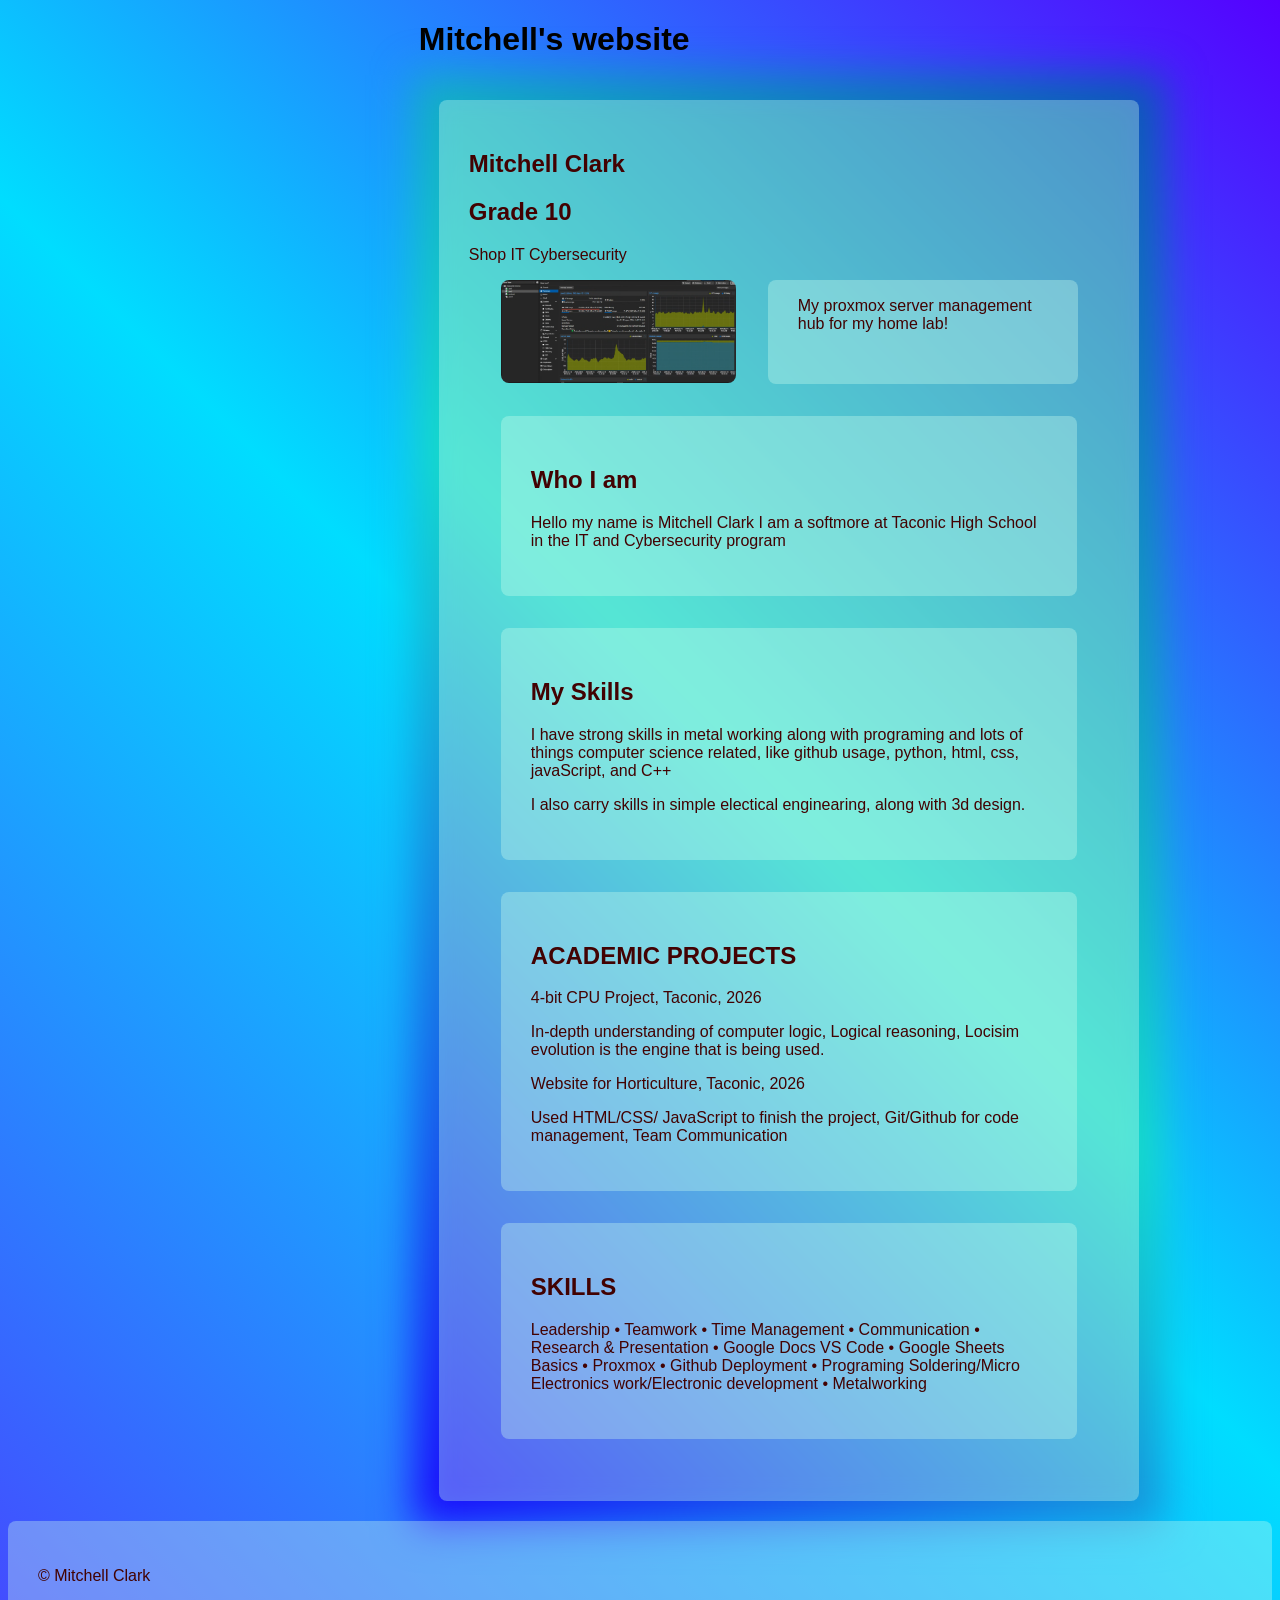
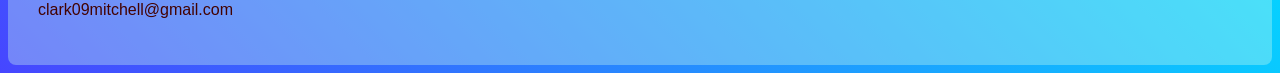
<file: index.html>
<!DOCTYPE html>
<html lang="en">
    
<head>
    <meta charset="UTF-8">
    <meta name="viewport" content="width=device-width, initial-scale=1.0">
    <Title>Mitchell's Website</Title>
    <link rel="stylesheet" href="style.css">
</head>


<body class="indexbody">
    <div class="centered-div">
        <h1>Mitchell's website</h1>
        <div class="gradient-blur-container">
            <div class="card mainbody">
                <article>
                    <h1>Mitchell Clark</h1>
                </article>
                    <div>

                        <h2>Grade 10</h2>
                        <p>
                            Shop IT Cybersecurity
                        </p>
                        <p>
                            <img class="image1" src="./Screenshot from 2026-04-13 11-05-42.png" alt="will repace with myself" width="235" height="auto">
                            
                        <div class="aboughtme card" style="margin-left: 7%;padding-top: 0.25%;padding-bottom: 2%;">
                            <p>
                                My proxmox server management hub for my home lab!
                            </p>
                        </div>
                            <div class="card shoptext">
                                <h2>Who I am</h2>
                                <p>Hello my name is Mitchell Clark I am a softmore at Taconic High School in the IT and Cybersecurity program</p>
                            </div>
                            <div class="card shoptext">
                                <h2>My Skills</h2>
                                <p>
                                  I have strong skills in metal working along with programing and lots of things computer science related, like github usage, python, html, css, javaScript, and C++

                                </p>
                                <p>
                                    I also carry skills in simple electical enginearing, along with 3d design.
                                </p>
                                <p>
                                    
                                </p>
                            </div>
                             <div class="card lefttext">
                                <!-- <h2>My expeinces</h2>
                                <p> I was on the BART robotics team gaining skills in team work, cross group colabration</p>
                                <p> Worked on horticalture website with a team gaining team communication skills</p> -->
                                <h2>ACADEMIC PROJECTS</h2>
                                    <p>4-bit CPU Project, Taconic, 2026</p>
                                    <p>In-depth understanding of computer logic, Logical reasoning, Locisim evolution is the engine that is being used.</p>
                                    <p>Website for Horticulture, Taconic, 2026</p>
                                    <p>Used HTML/CSS/ JavaScript to finish the project, Git/Github for code management, Team Communication</p>
                            </div> 
                                    <!-- EXTRACURRICULAR ACTIVITIES
                                    BART Robotics team, 2023-2025
                                    Team collaboration
                                    Problem solving 
                                        Proxmox Cluster, 2024 - Present
                                    In-depth understanding of OS setup
                                    Understanding of container and VM deployment
                                    Server-level configuration and resource management
                                    VOLUNTEER EXPERIENCE
                                    Volunteer, Pittsfield Church youth group | Spring ~2022 – Present
                                    Sort and organize food donations for local families, and assisted in running donation dinners
                                    Assist with packaging and distribution events, and prepare backpacks for foster home kids -->
                             <div class="card shoptext">    
                                    <h2>SKILLS</h2>
                                    <p>Leadership • Teamwork • Time Management • Communication • Research & Presentation • Google Docs 
                                        VS Code • Google Sheets Basics • Proxmox • Github Deployment • Programing 
                                        Soldering/Micro Electronics work/Electronic development • Metalworking</p>
                                    </p>
                            </div>
                             
                        </p>
                    </div>
            </div>
        </div>
    </div>
        <footer> 
            <div class="footerpage card">
                <p>&copy; Mitchell Clark </p>
                <p>clark09mitchell@gmail.com</p>
            </div>
        </footer>
    </body>
</html>
</file>
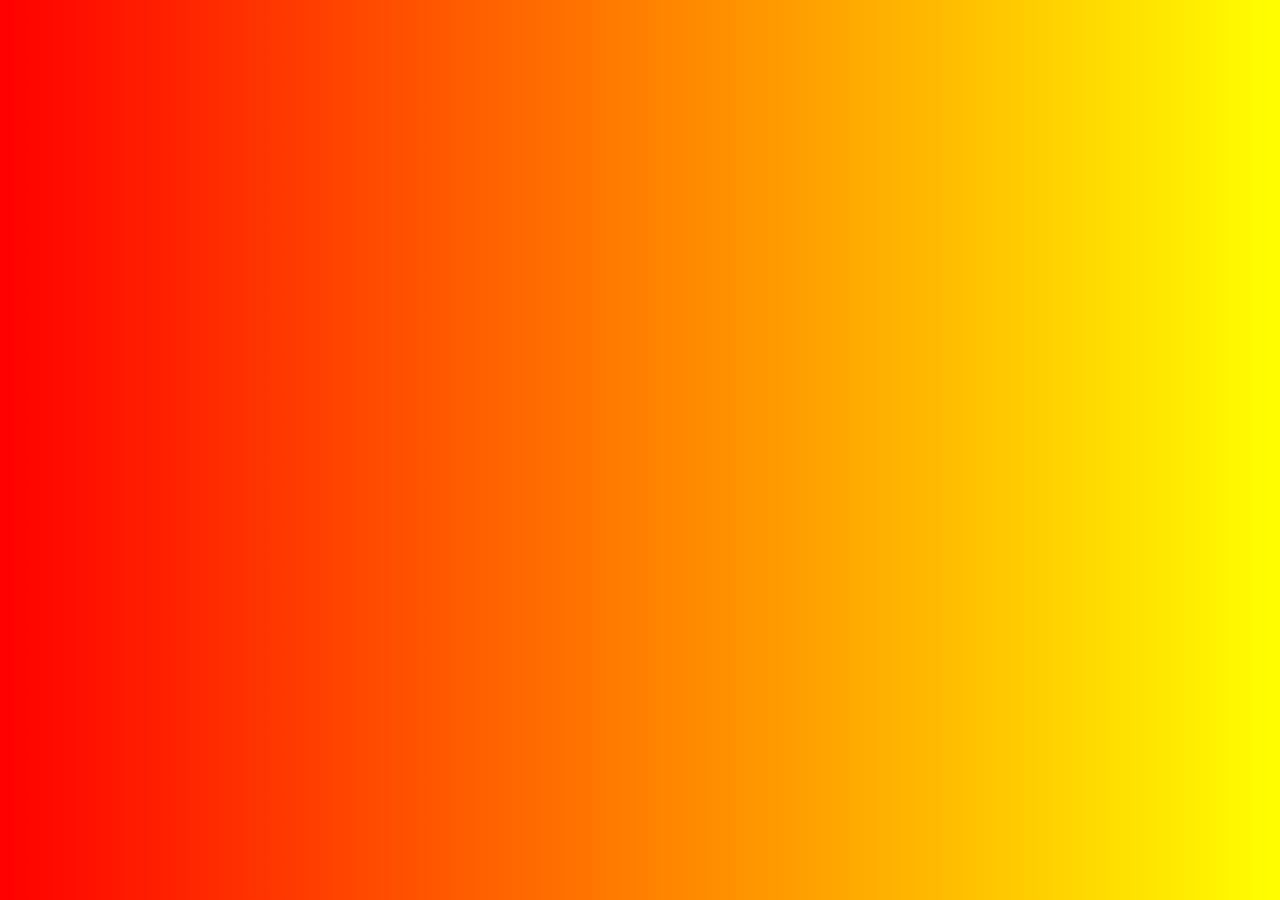
<file: blank.html>
<!DOCTYPE html>
<html lang="en">
    <Title>WELLO</Title>
<head>
    <meta charset="UTF-8">
    <meta name="viewport" content="width=device-width, initial-scale=1.0">
    <title>Document</title>
    <link rel="stylesheet" href="style.css">
</head>
<body class="abought">
    <div>
        <h1></h1>
    </div>



</body>
</html>
</file>
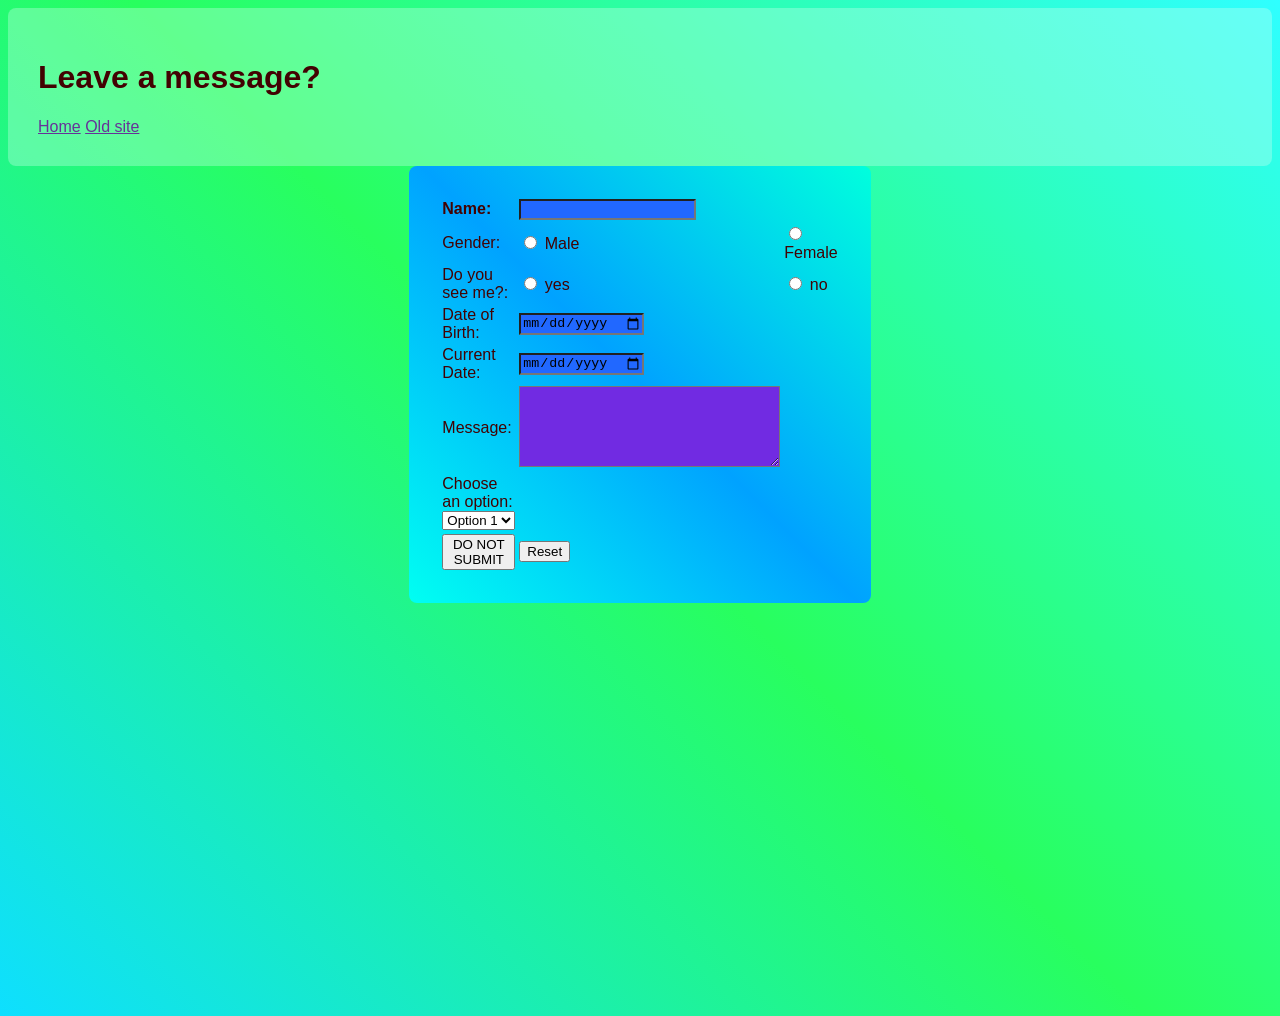
<file: tester.html>
<!DOCTYPE html>
<html lang="en">
    <Title>WELLO</Title>
<head>
    <meta charset="UTF-8">
    <meta name="viewport" content="width=device-width, initial-scale=1.0">
    <title>Document</title>
    <link rel="stylesheet" href="style.css">
</head>
<body class="formcolor formfont">

    <div class="card">
        <h1>Leave a message?</h1>
        <nav>
            <a href="index.html" style="color: rebeccapurple;">Home</a>
            <a href="Untitled-1.html" style="color: rebeccapurple;">Old site</a>
        </nav>
    </div>
    <table class="centered-div tablecolors card">


        <form action="submit.php" method="POST">
        <tr>
            <th><label for="name">Name:</label></td>
            <td><input class="datecolor" type="text" id="name" name="name" required></td>
        </tr>
        <tr>
            <td><label>Gender:</label></td>
            <td><input  type="radio" name="gender" value="male"> Male</td>
            <td><input  type="radio" name="gender" value="female"> Female</td>
        </tr>
        <tr>
            <td><label>Do you see me?:</label></td>
            <td><input type="radio" name="doyouseeme" value="yes"> yes</td>
            <td><input type="radio" name="doyouseeme" value="no"> no</td>
        </tr>
        <tr>
            <td><label for="birthday">Date of Birth:</label></td>
            <td><input class="datecolor" type="date" id="birthday" name="birthday"></td>
        </tr>
        <tr>
            <td><label for="today">Current Date:</label></td>
            <td><input class="datecolor" type="date" id="today" name="todays date"></td>

        </tr>
        <tr>
            <td><label for="message">Message:</label></td>
            <td><textarea class="message"id="message" name="message" rows="5" cols="30"></textarea></td>
        <tr>
            <td><label for="myDropdown">Choose an option:</label>
                <select id="myDropdown" name="selectedOption">
                    <option value="option1">Option 1</option>
                    <option value="option2">Option 2</option>
                    <option value="option3">Option 3</option>
                </select>
            </td>
        </tr>
        </tr>
        <tr>
            <td><button type="submit">DO NOT SUBMIT</button></td>
            <td><button type="reset">Reset</button></td>
        </tr>
        </form>

    </table>
</body>
</html>
</file>
<file: style.css>
/* index */
.centered-div {
  width: 35%; /* Or any specific width */
  margin: 0 auto;
  border: 10px;
  position: relative;
}
.indexbody{
  font-family: Arial, Helvetica, sans-serif;
  background-image: linear-gradient(45deg, rgb(70, 70, 255), rgb(0, 221, 255), rgb(85, 0, 255));
  
}

.tablecolors{
  background-image: linear-gradient(45deg, rgb(0, 255, 242), rgb(0, 162, 255), rgb(0, 255, 221));
}
.image1{
  border-radius: 8px;
  position: relative;
  right: 0%;
  float: left;
  left: 5%;
}
.formfont{
    font-family: Arial, Helvetica, sans-serif;
}
.shoptext {
  margin: 5%;
  align-self: center;
}
.lefttext {
  margin: 5%;
  text-align: center;
}

.formcolor{
  background-image: linear-gradient(45deg, rgb(14, 223, 255),rgb(40, 255, 94),rgb(47, 255, 255));
  height:1000px;
}

#header {
    color: #002fff;
}
/* 
.navbar1{
  color: rgb(0, 255, 255);
  text-decoration: none;
}
.navbar1:hover{
  color: red;
  text-decoration: underline;
}
.navbar1:visited{
  color: rgb(81, 255, 249);
  text-decoration: none;
}

.navbar2{
  color: rgb(0, 230, 255);
  text-decoration: none;
}
.navbar2:hover{
  color: red;
  text-decoration: underline;
}
.navbar2:visited{
  color: rgb(106, 252, 252);
  text-decoration: none;
}
 */

.aboughtme {
  text-align: right;
  text-wrap: true;
  display: inline-block; 
  width: 250px;
  height: 90px;
  margin-left: 2%;
  left: 3%;
}

.mainbody {
  /* box-shadow: 0 0 10px 15px rgb(79, 176, 255); */
  display: inline-block;
  height: 100%;
  width: 640px;
  padding: 2px;

}


.gradient-blur-container {
  position: relative;
  display: inline-block;
  padding: 20px;
  border-radius: 10px;
  /* overflow: hidden;  makes the fuzzy effect */

}

.gradient-blur-container::before {
  content: '';
  position: absolute;
  top: -5px;
  left: -5px;
  right: -5px;
  bottom: -5px;
  background: linear-gradient(45deg,rgb(25, 0, 255),rgb(22, 218, 201),rgb(10, 85, 182));
  filter: blur(20px);
  z-index: -1;
}

.card {
  position: relative;
  z-index: 1;
  background-color: #ceffec56;
  color: #420202;
  padding: 30px;
  border-radius: 8px;
  text-align: left;
  align-items: center;
  
}
/* home */
.abought {
  background-image: linear-gradient(90deg, red, yellow);
}
/* untitled */
.tester-centered-div {
  padding: 100px auto;
  border: 50px; /* Or any specific width */
  margin: 0 auto;
}

/* tester */
.message {
  background-color: rgb(113, 43, 226);
}
.datecolor {
  background-color: rgb(33, 104, 255);
}
</file>
